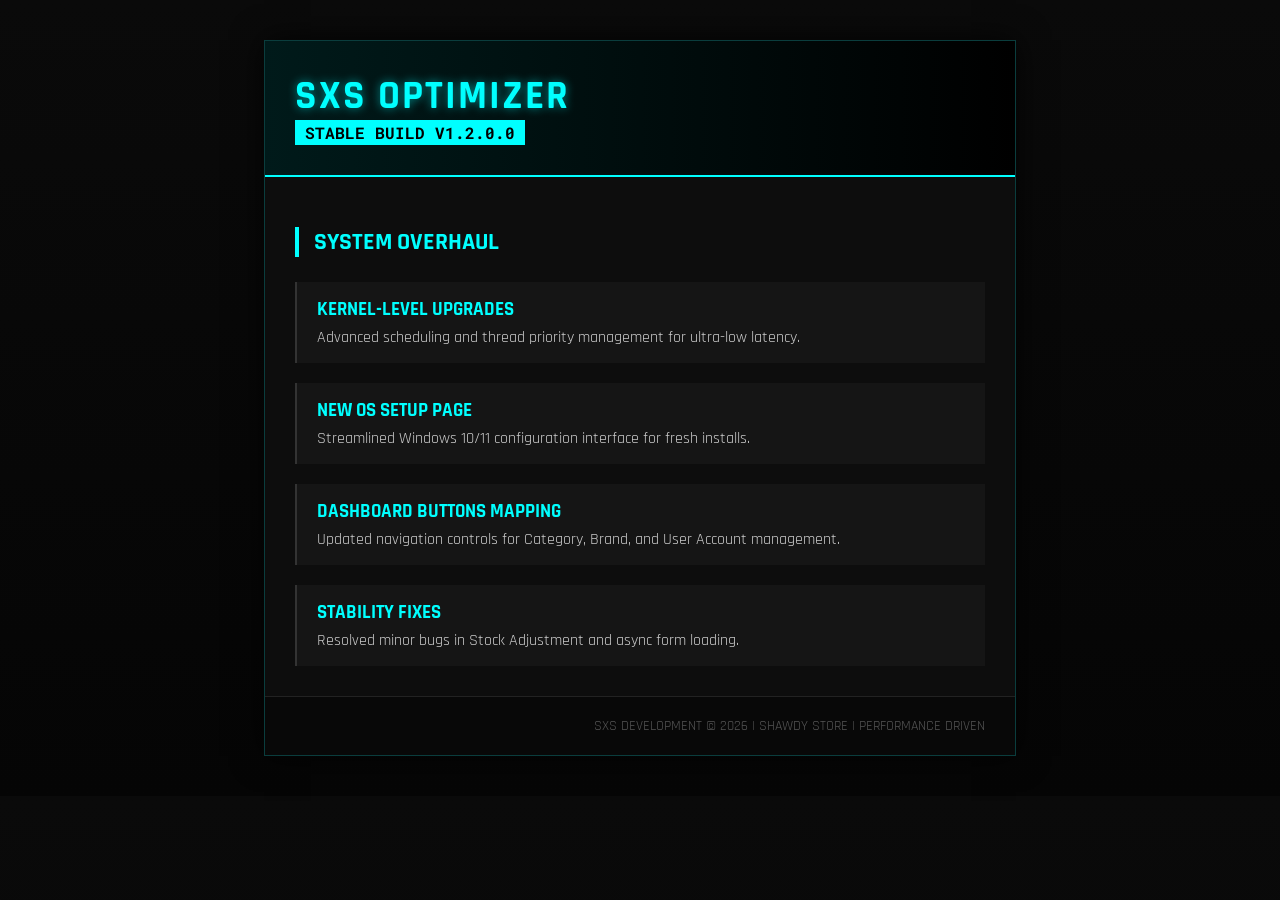
<file: SxS_Optimizer_ChangeLog.html>
<!DOCTYPE html>
<html lang="en">
<head>
    <meta charset="UTF-8">
    <meta name="viewport" content="width=device-width, initial-scale=1.0">
    <meta name="description" content="SxS Optimizer v1.2.0.0 changelog from SHAWDY STORE.">
    <meta name="theme-color" content="#050505">
    <title>SxS Optimizer | SHAWDY STORE Changelog</title>
    <link rel="icon" type="image/png" href="ASSETS/Branding/favicon.png">
    <link href="https://fonts.googleapis.com/css2?family=Rajdhani:wght@500;700&family=Roboto+Mono&display=swap" rel="stylesheet">
    <style>
        :root {
            --bg-black: #050505;
            --panel-dark: #0d0d0d;
            --sxs-cyan: #00ffff;
            --sxs-blue: #007acc;
            --text-white: #ffffff;
            --border-glow: rgba(0, 255, 255, 0.2);
        }

        body {
            background-color: var(--bg-black);
            color: var(--text-white);
            font-family: 'Rajdhani', sans-serif;
            margin: 0;
            padding: 40px 20px;
            background-image: linear-gradient(180deg, #0a0a0a 0%, #050505 100%);
        }

        .changelog-wrapper {
            max-width: 750px;
            margin: 0 auto;
            border: 1px solid var(--border-glow);
            background: var(--panel-dark);
            box-shadow: 0 0 30px rgba(0, 0, 0, 0.8);
        }

        header {
            background: linear-gradient(90deg, #001a1a, #000);
            padding: 30px;
            border-bottom: 2px solid var(--sxs-cyan);
            text-align: left;
        }

        h1 {
            margin: 0;
            font-size: 2.5rem;
            letter-spacing: 2px;
            color: var(--sxs-cyan);
            text-transform: uppercase;
        }

        .version-tag {
            font-family: 'Roboto Mono', monospace;
            background: var(--sxs-cyan);
            color: #000;
            padding: 2px 10px;
            font-weight: bold;
            font-size: 1rem;
        }

        .content-section {
            padding: 30px;
        }

        h2 {
            color: var(--sxs-cyan);
            font-size: 1.5rem;
            border-left: 4px solid var(--sxs-cyan);
            padding-left: 15px;
            margin-bottom: 25px;
            text-transform: uppercase;
        }

        .update-grid {
            display: grid;
            gap: 20px;
        }

        .update-item {
            background: rgba(255, 255, 255, 0.03);
            border-left: 2px solid #333;
            padding: 15px 20px;
            transition: all 0.3s ease;
        }

        .update-item:hover {
            border-left-color: var(--sxs-cyan);
            background: rgba(0, 255, 255, 0.05);
        }

        .item-title {
            font-weight: 700;
            font-size: 1.2rem;
            color: var(--sxs-cyan);
            display: block;
        }

        .item-desc {
            color: #cccccc;
            font-size: 1rem;
            margin-top: 5px;
            display: block;
        }

        footer {
            padding: 20px 30px;
            border-top: 1px solid #222;
            font-size: 0.9rem;
            color: #555;
            text-align: right;
            background: #080808;
        }

        .glow-text {
            text-shadow: 0 0 10px rgba(0, 255, 255, 0.5);
        }
    </style>
</head>
<body>

    <div class="changelog-wrapper">
        <header>
            <h1 class="glow-text">SXS OPTIMIZER</h1>
            <span class="version-tag">STABLE BUILD V1.2.0.0</span>
        </header>

        <div class="content-section">
            <h2>SYSTEM OVERHAUL</h2>
            
            <div class="update-grid">
                <div class="update-item">
                    <span class="item-title">KERNEL-LEVEL UPGRADES</span>
                    <span class="item-desc">Advanced scheduling and thread priority management for ultra-low latency.</span>
                </div>

                <div class="update-item">
                    <span class="item-title">NEW OS SETUP PAGE</span>
                    <span class="item-desc">Streamlined Windows 10/11 configuration interface for fresh installs.</span>
                </div>

                <div class="update-item">
                    <span class="item-title">DASHBOARD BUTTONS MAPPING</span>
                    <span class="item-desc">Updated navigation controls for Category, Brand, and User Account management.</span>
                </div>

                <div class="update-item">
                    <span class="item-title">STABILITY FIXES</span>
                    <span class="item-desc">Resolved minor bugs in Stock Adjustment and async form loading.</span>
                </div>
            </div>
        </div>

        <footer>
            SXS DEVELOPMENT &copy; 2026 | SHAWDY STORE | PERFORMANCE DRIVEN
        </footer>
    </div>

</body>
</html>
</file>
